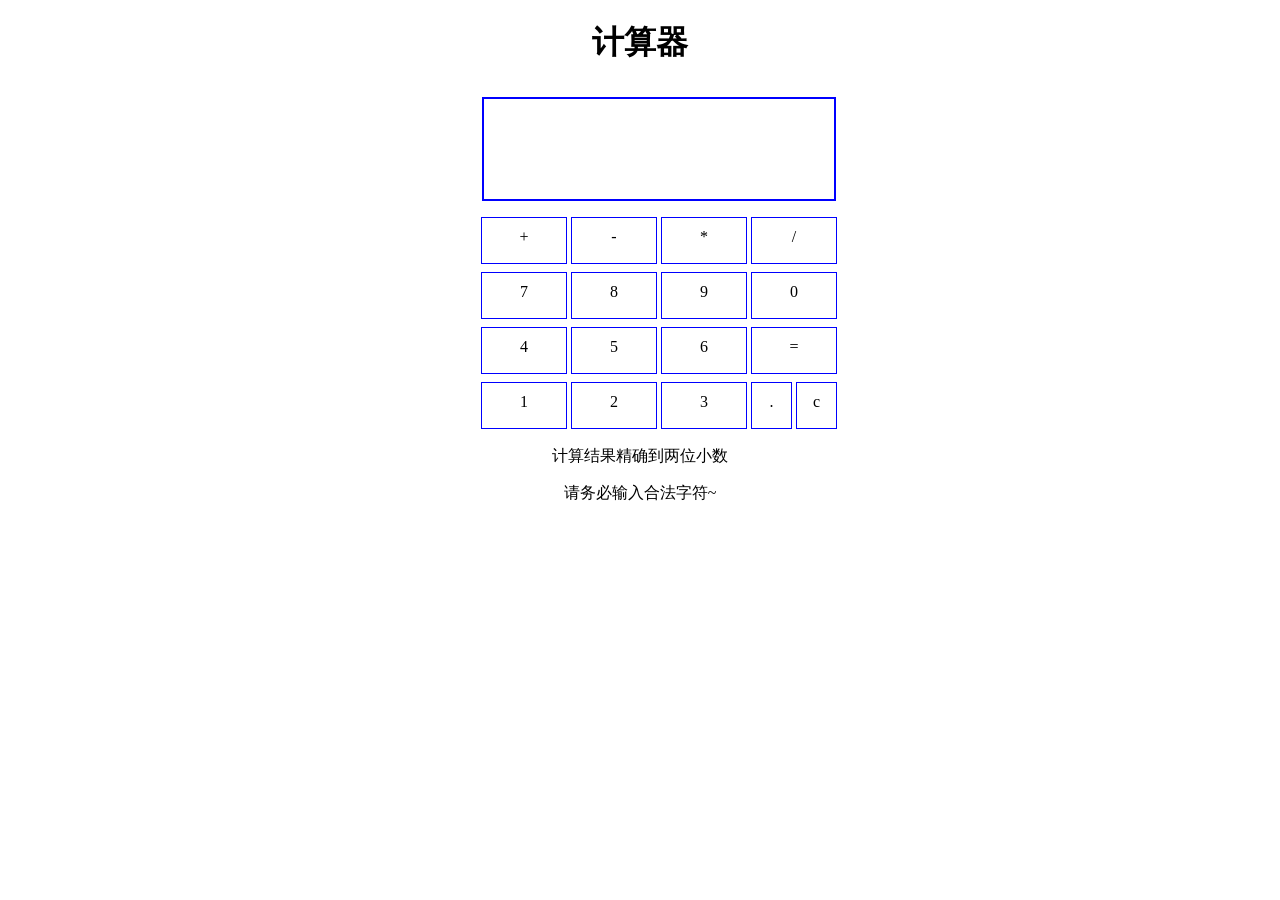
<file: calculator/index.html>
<!DOCTYPE html>
<html>
    <head>
        <meta charset="UTF-8">
        <title>calculator</title>
        <link href="format.css" rel="stylesheet" type="text/css">
        <script src="calculator.js" defer></script>
    </head>
    <body>
        <center>
        <h1 id="title">计算器</h1>
        <div>
            <div id="display">
                <p id="input_display"></p>
                <p id="out_display"></p>
            </div>

            <div class="operator">    
                <div class="inbox" id="add" onclick="show(add.innerHTML)">+</div>
                <div class="inbox" id="sub" onclick="show(sub.innerHTML)">-</div>
                <div class="inbox" id="mult" onclick="show(mult.innerHTML)">*</div>
                <div class="inbox" id="divi" onclick="show(divi.innerHTML)">/</div>
            </div>
            <div class="operand">
                <div class="inbox" id="seven" onclick="show(seven.innerHTML)">7</div>
                <div class="inbox" id="eight" onclick="show(eight.innerHTML)">8</div>
                <div class="inbox" id="nine" onclick="show(nine.innerHTML)">9</div>
                <div class="inbox" id="zero" onclick="show(zero.innerHTML)">0</div>
            </div>
            <div class="operand">
                <div class="inbox" id="four" onclick="show(four.innerHTML)">4</div>
                <div class="inbox" id="five" onclick="show(five.innerHTML)">5</div>
                <div class="inbox" id="six" onclick="show(six.innerHTML)">6</div>
                <div class="inbox" id="equal" onclick="calc_result()">=</div>
            </div>
            <div class="operand">
                <div class="inbox" id="one" onclick="show(one.innerHTML)">1</div>
                <div class="inbox" id="two" onclick="show(two.innerHTML)">2</div>
                <div class="inbox" id="three" onclick="show(three.innerHTML)">3</div>
                <div class="half_inbox" id="point" onclick="show(point.innerHTML)">.</div>
                <div class="half_inbox" id="reset" onclick="reset()">c</div>
            </div>
        </div>
        <p>计算结果精确到两位小数</p>
        <p>请务必输入合法字符~</p>
        </center>
    </body>
</html>
</file>
<file: calculator/format.css>
/*display area*/
#display{
    background-color: white; 
    width: 350px;
    height: 100px;
    border: 2px solid blue;
    display:inline-block;
    position: relative;
    left: 19px; 
    top: 10px;
}

#input_display{
   height: 30px;
   left: 20px;
   font-size: 15px;
   position: absolute;
}

#out_display{
    height: 30px;
    width: 100px;
    left: 250px;
    top: 30px;
    color: rgb(45, 255, 97);
    font-size: 30px;
    position: absolute;
}

.operator{
    height: 50px;
    width: 357px; 
    display: block;
    position: relative;
    left: 19px;
    margin-top: 20px;
}
.operand{
    height: 50px;
    width: 357px; 
    display: block;
    position: relative;
    left: 19px;
    margin-top: 5px;
}
.inbox{
    width: 84px;
    height: 35px;
    border: 1px solid blue;
    display: inline-block;
    position: relative;    
    left: 0px;
    top: 2px;
    text-align: center;
    padding-top: 10px;
}
.half_inbox{
    width: 39px;
    height: 35px;
    border: 1px solid blue;
    display: inline-block;
    position: relative;    
    left: 0px;
    top: 2px;
    text-align: center;
    padding-top: 10px;
}
</file>
